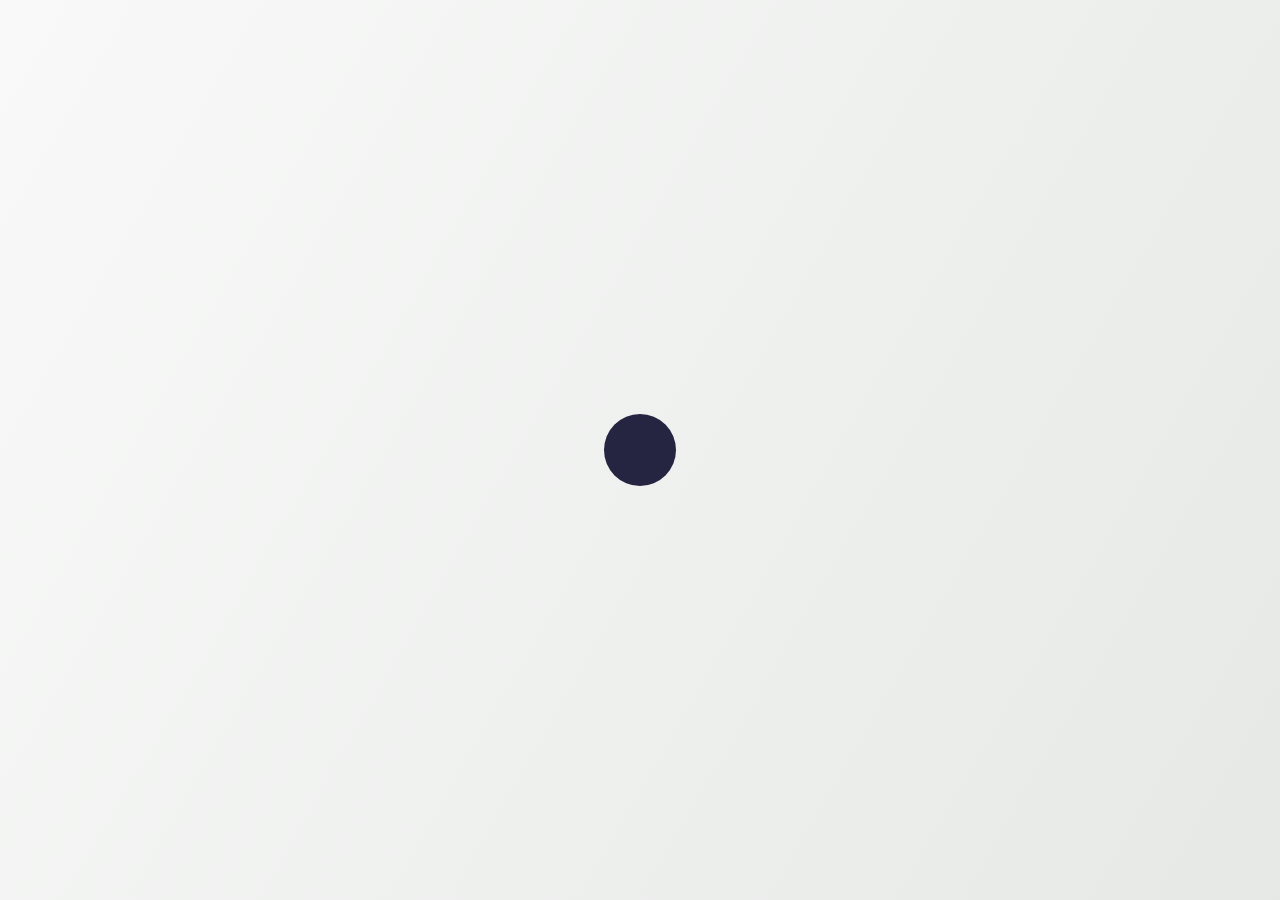
<file: main_content/index.html>
<!DOCTYPE html>
<html lang="es">

<head>
    <meta charset="UTF-8">
    <meta http-equiv="X-UA-Compatible" content="IE=edge">
    <meta name="viewport" content="width=device-width, initial-scale=1.0">
    <title>Document</title>

    <link rel="stylesheet" href="styles.css">
</head>

<body>
    <div class="main" id="main">
        <div class="main_box" id="main_box">
            <div class="box" id="box"></div>
        </div>
    </div>

    <script src="scripts.js"></script>
</body>

</html>
</file>
<file: main_content/styles.css>
@import url(../styles.css);

:root {
    --main-background-gradient-1: #f8f9f8;
    --main-background-gradient-2: #e3e5e3;
    --main-background-gradient-3: #a96cdb;

    --box-background-open: #252441;
    --box-background-close: #252441;

    --font-color: #faf8f7;

    --box-size-close: 8vh;
    --box-size-open: 40vh;
}

* {
    margin: 0px;
    border: 0px;
    padding: 0px;
    gap: 0px;
}

/*Body background*/
body {
    background: linear-gradient(120deg, var(--main-background-gradient-1) 0%, var(--main-background-gradient-2) 70%, var(--main-background-gradient-3) 100%);

    background-size: 200%;

    animation: gradient_animation 10s infinite;

    background-attachment: fixed;
}

/*Animation for body backgorund*/
@keyframes gradient_animation {
    0% {
        background-position: 0% 0%;
    }

    33% {
        background-position: 0% 50%;
    }

    66% {
        background-position: 50% 0%;
    }

    100% {
        background-position: 0% 100%;


    }
}

.main {
    width: 100vw;
    height: 100vh;
}

.main_box {
    display: flex;

    height: inherit;

    justify-content: center;
    align-items: center;
}

.btn {
    display: none;
}

label {
    display: flex;
    width: 50vh;
    height: 50vh;
    justify-content: center;
    align-items: center;

}

.box {
    height: var(--box-size-close);
    width: var(--box-size-close);

    background-color: var(--box-background-close);

    border-radius: 50%;

    cursor: pointer;
}

.animation_open {
    animation: open_rotation_and_size .8s forwards;
}

.animation_close {
    animation: close_rotation_and_size .6s forwards;

}

/*Animation when circle is activated*/
@keyframes open_rotation_and_size {
    0% {
        height: var(--box-size-close);
        width: var(--box-size-close);

        border-radius: 50%;

        transform: rotate(270deg);

        background-color: var(--box-background-close);
    }

    100% {
        height: var(--box-size-open);
        width: var(--box-size-open);

        border-radius: 25px;

        transform: rotate(360deg);

        background-color: var(--box-background-open);
    }

}

/*Animation when circle is closed*/
@keyframes close_rotation_and_size {
    0% {
        height: var(--box-size-open);
        width: var(--box-size-open);

        border-radius: 25px;

        transform: rotate(-270deg);

        background-color: var(--box-background-open);
    }

    100% {
        height: var(--box-size-close);
        width: var(--box-size-close);

        border-radius: 50%;

        transform: rotate(-360deg);

        background-color: var(--box-background-close);
    }

}
</file>
